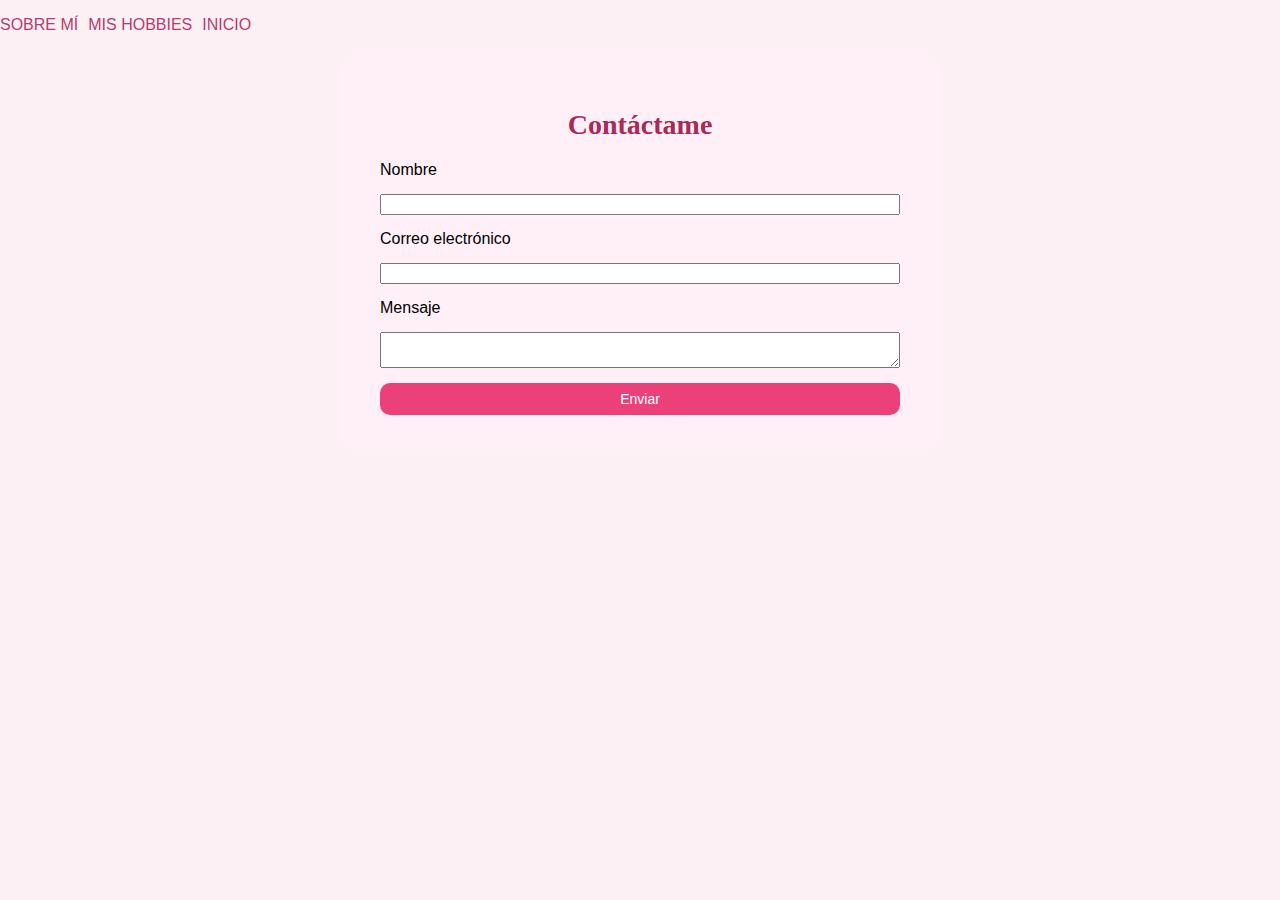
<file: contacto.html>
<!DOCTYPE html>
<html lang="es">
  <head>
    <meta charset="UTF-8" />
    <meta name="viewport" content="width=device-width, initial-scale=1.0" />
    <title>Contacto</title>
    <link rel="shortcut icon" href=" " type="image/x-icon" />
    <link rel="stylesheet" href="./css/style.css" />
  </head>
  <body>
    <header>
      <nav>
        <a href="index.html"></a>
        <ul class="redireccion">
          <li><a href="sobremi.html">SOBRE MÍ</a></li>
          <li><a href="misproyectos.html">MIS HOBBIES</a></li>
          <li><a href="index.html">INICIO</a></li>
        </ul>
      </nav>
    </header>
    <main>
      <section class="contacto" >
        <h1>Contáctame</h1>
        <form >
          <label for="name">Nombre</label>
          <input type="text" id="name" />
      
          <label for="email">Correo electrónico</label>
          <input type="email" id="email"/>
      
          <label for="message">Mensaje</label>
          <textarea id="message" name="message" ></textarea>
      
          <button type="submit">Enviar</button>
        </form>
      </section>
      
    </main>
  </body>
</html>
</file>
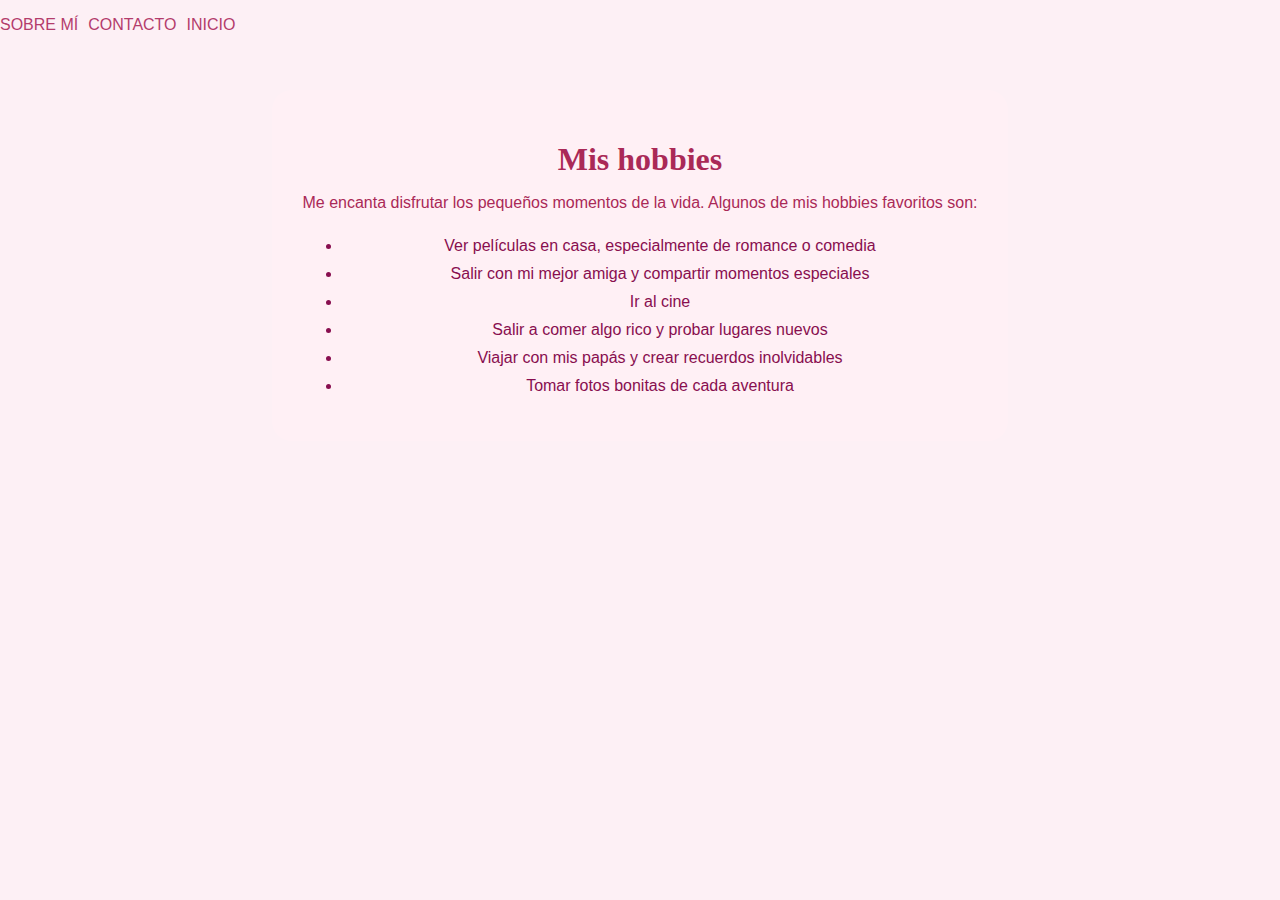
<file: misproyectos.html>
<!DOCTYPE html>
<html lang="es">
<head>
    <meta charset="UTF-8">
    <meta name="viewport" content="width=device-width, initial-scale=1.0">
    <title>Proyectos</title>
    <link rel="stylesheet" href="./css/style.css" />
</head>
<body>
    <header>

        <nav>
          <a href="index.html"></a>
          <ul class="redireccion">
            <li><a href="sobremi.html">SOBRE MÍ</a></li>
            <li><a href="contacto.html">CONTACTO</a></li>
            <li><a href="contacto.html">INICIO</a></li>
          </ul>
        </nav>
      </header>
      <section class="hobbies" >
        <h1>Mis hobbies </h1>
        <p>Me encanta disfrutar los pequeños momentos de la vida. Algunos de mis hobbies favoritos son:</p>
        
        <ul>
          <li> Ver películas en casa, especialmente de romance o comedia</li>
          <li> Salir con mi mejor amiga y compartir momentos especiales</li>
          <li> Ir al cine </li>
          <li> Salir a comer algo rico y probar lugares nuevos</li>
          <li> Viajar con mis papás y crear recuerdos inolvidables</li>
          <li> Tomar fotos bonitas de cada aventura</li>
        </ul>
      </section>
</body>
</html>
</file>
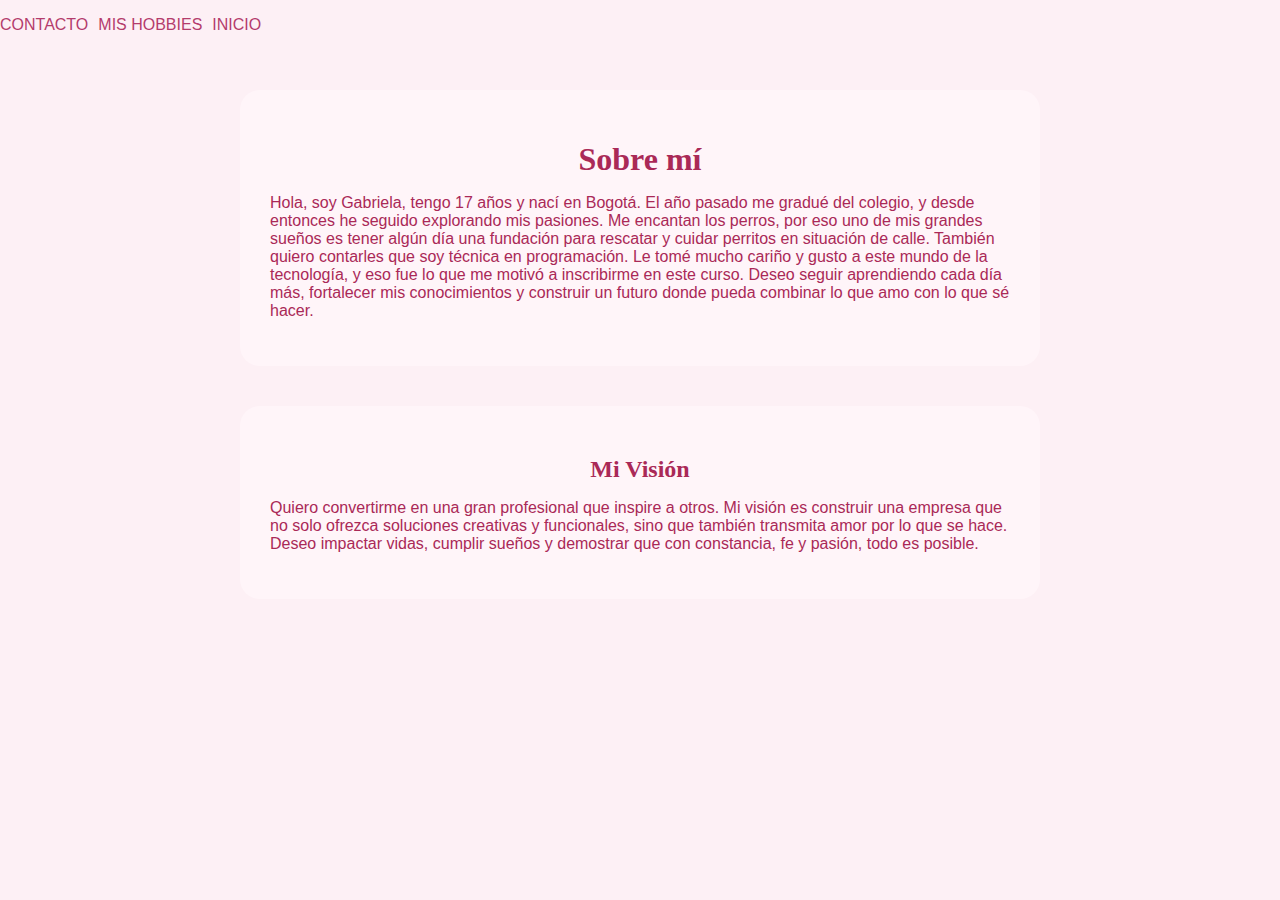
<file: sobremi.html>
<!DOCTYPE html>
<html lang="es">
  <head>
    <meta charset="UTF-8" />
    <meta name="viewport" content="width=device-width, initial-scale=1.0" />
    <title>Sobre mi</title>
    <link rel="stylesheet" href="./css/style.css" />
  </head>
  <body>
    <header>
        
      <nav>
        <a href="index.html"></a>
        <ul class="redireccion">
          <li><a href="contacto.html">CONTACTO</a></li>
          <li><a href="misproyectos.html">MIS HOBBIES</a></li>
          <li><a href="index.html">INICIO</a></li>
        </ul>
      </nav>
    </header>
    <main>
      <section class="seccion">
        <h1>Sobre mí</h1>
        <p>
          Hola, soy Gabriela, tengo 17 años y nací en Bogotá. El año pasado me gradué del colegio, y desde entonces he seguido explorando mis pasiones. Me encantan los perros, por eso uno de mis grandes sueños es tener algún día una fundación para rescatar y cuidar perritos en situación de calle.

También quiero contarles que soy técnica en programación. Le tomé mucho cariño y gusto a este mundo de la tecnología, y eso fue lo que me motivó a inscribirme en este curso. Deseo seguir aprendiendo cada día más, fortalecer mis conocimientos y construir un futuro donde pueda combinar lo que amo con lo que sé hacer.


        </p>
      </section>
      <section class="seccion">
        <h2>Mi Visión</h2>
        <p>Quiero convertirme en una gran profesional que inspire a otros. Mi visión es construir una empresa que no solo ofrezca soluciones creativas y funcionales, sino que también transmita amor por lo que se hace. Deseo impactar vidas, cumplir sueños y demostrar que con constancia, fe y pasión, todo es posible.
        </p></p>
      </section>
    </main>
  </body>
</html>
</file>
<file: css/style.css>
@import url('https://fonts.googleapis.com/css2?family=Abril+Fatface&display=swap');
@import url("https://fonts.googleapis.com/css2?family=Poppins&display=swap");

* {
  box-sizing: border-box;
}
html,body {
  height: 100%;
  background-color: #fdf0f5;  
  font-family: 'Quicksand', sans-serif;
}

body{
  margin: 0;
  display: flex;
  flex-direction: column;

}
.redireccion a {
  margin-bottom: auto;
  color: #b43c6c;
  font-family: "Quicksand", sans-serif;
  font-weight: 500;
  font-style: normal;
  text-decoration: none; /* Quita el subrayado de los enlaces */
}

.redireccion {
  display: flex; 
  gap: 10px; 
  list-style: none; /* Quita los puntos de la lista */
  padding: 0;

}

.portada {
  display: flex;               /* Coloca las imágenes en fila */
  width: 100%;                 
  max-height: 600px;           
  overflow: hidden;            /* Evita que sobresalgan elementos */
}

.portada img {
  width: 50%;                 
  height: auto;               
  object-fit: cover;      
  border-radius: 100%;
}     
.seccion {
  background-color: #fff5f9; 
  padding: 30px;
  border-radius: 20px;
  margin: 40px auto;
  max-width: 800px;
  font-family: 'Quicksand', sans-serif;
  color: #aa2957;

}

.seccion dt {
  font-weight: bold;
  font-size: 20px;
  margin-top: 20px;
  color: #cc4778;
}

.seccion dd {
  margin: 10px 0 20px 0;
  font-size: 16px;
  line-height: 1.6;
}

.sueños{
  background-color: #fff5f9;
  padding: 20px;            
  border-radius: 15px;       
  text-align: left;        
  width: 90%;                
  margin: 20px auto;         
  font-family: 'Quicksand', sans-serif;
}
.sueños h2 {
  text-align: center;
  color: #cc4778;
  margin-bottom: 20px;
  font-family: 'Playfair Display', serif;
}

.sueños li {
  background-color: #fff;     
  margin-bottom: 10px;       
  padding: 10px;              
  border-radius: 10px;       
  font-size: 16px;            
  color: #aa2957;
             
}


video {
  width: 100%;
  max-width: 800px;
  height: auto;
  margin: 0 auto;
  border-radius: 20px;
  display: block; 
}
h2{
  text-align: center;
  font-family: 'Playfair Display', serif;

}
 footer{
  background-color: #f2a8c0;
  padding: 2%;
  text-align: center;
  font-family: 'Playfair Display', serif;

 }
 footer p {
  color: black;
  margin-bottom: 10px;
  font-family: 'Playfair Display', serif;
}

 h1{
  color: #aa2957;
  margin-bottom: 10px;
  font-family: 'Playfair Display', serif;
  text-align: center;
 }
 h2 {
  color: #aa2957;
  margin-bottom: 10px;
  font-family: 'Playfair Display', serif;
}

 h3 {
  color: #aa2957;
  margin-bottom: 10px;
  font-family: 'Playfair Display', serif;
}
aside{
  text-align: center;
  background-color: #2c2c2c;
}

table {
  background-color: #ffe6f0; 
  width: 80%;
  margin: 30px auto;
  border-radius: 10px;
  box-shadow: 0 4px 12px rgba(0, 0, 0, 0.08);
  font-size: 16px;
  color: #b03a78; 
  border: 2px solid #e4b1c0;
  box-shadow: 0 4px 8px rgba(228, 177, 192, 0.3); 
}
tr{
  text-align: center;
  
}


 caption{
  font-family: 'Playfair Display', serif;
  color: #cc4778;
 }
.banda{
  color: #cc4778;
  font-family: 'Quicksand', sans-serif;
  font-style: normal;
  text-decoration: none;
  margin-bottom: auto;
}

.hobbies {
  background-color: #fff0f7;
  padding: 40px;
  border-radius: 20px;
  text-align: center;
  margin-bottom: 50px;
  font-family: 'Quicksand', sans-serif;
  color: #aa2957;
}
.contacto {
  background-color: #fff0f7;
  padding: 40px;
  border-radius: 20px;
  font-family: 'Quicksand', sans-serif;
  color: black;
  text-align: center;
  max-width: 600px;
  margin: 0 auto 50px auto;
}
.contacto h1 {
  font-size: 28px;
  margin-bottom: 20px;
}

form {
  display: flex;
  flex-direction: column;
  gap: 15px;
}
label{
  text-align: left;

}
button {
  background-color: #ec407a;
  color: white;
  border: none;
  padding: 8px 16px; 
  border-radius: 10px; 
  font-size: 14px; 
}
.hobbies {
  background-color: #fff0f5; 
  padding: 30px;
  border-radius: 20px;
  max-width: 800px;
  margin: 40px auto;
  font-family: 'Segoe UI', sans-serif;

}

.hobbies p {
  text-align: center;
  font-size: 16px;
  margin-bottom: 25px;
}


.hobbies li {
  margin-bottom: 10px;
  font-size: 16px;
  color: #880e4f; 

}

.audio-centro {

  background-color: #f8d4e4; 
  padding: 10px;
  border-radius: 100px;
  box-shadow: 0 4px 8px rgba(44, 44, 44, 0.3); /* toque rockero */
}
.audio-centro {
  text-align: center;
  margin-top: 20px;
}

.audio-centro audio {
  display: inline-block;
}
</file>
